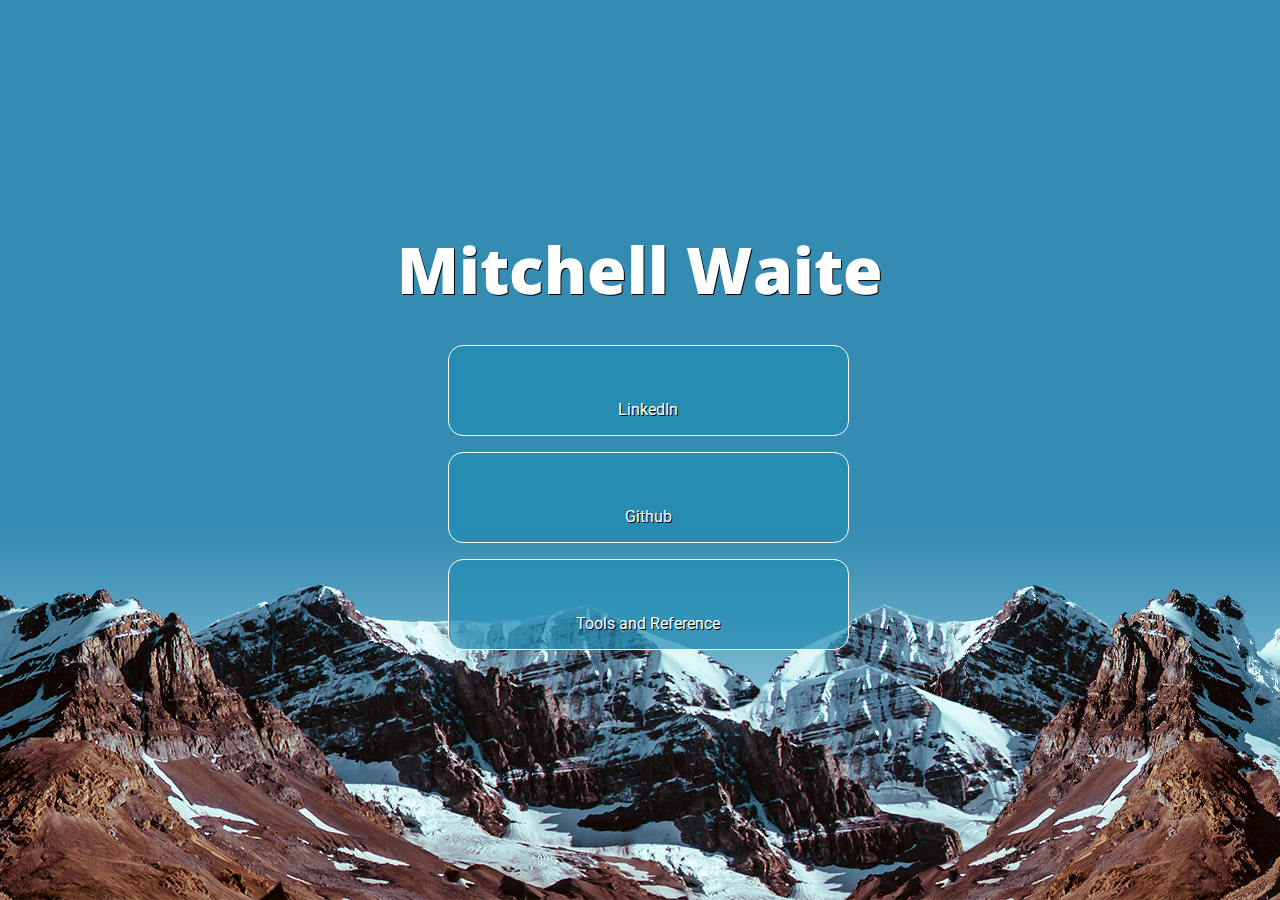
<file: index.html>
<!DOCTYPE html>

<html>
	<head>
		<title>Mitchell Waite</title>
		<meta charset="utf-8" />
      <meta name="description" content="">
      <meta name="author" content="Mitchell Waite">
      <link rel="shortcut icon" href="favicon.ico">
		<meta name="viewport" content="width=device-width, initial-scale=1" />
		<link rel="stylesheet" href="assets/css/main.css" />
      <link rel="stylesheet" href="https://use.fontawesome.com/releases/v5.5.0/css/all.css" integrity="sha384-B4dIYHKNBt8Bc12p+WXckhzcICo0wtJAoU8YZTY5qE0Id1GSseTk6S+L3BlXeVIU" crossorigin="anonymous">
	</head>
	<body>
			<div id="main" style="display:flex;justify-content:center;align-items:center;">

				<!-- Header -->
					<div id="header" style="text-align: center">
						<h1>Mitchell Waite</h1>
						<h3></h3>
                  <div id="nav">
							<ul>
								<li>
                           <a href="https://ca.linkedin.com/in/mitchellwaite" target="_blank">
                              <div id="listItem">
                                 <i class="fab fa-linkedin"></i>
                                 <span class="label">
                                    <br/>LinkedIn
                                 </span>
                              </div>
                           </a>
                        </li>
								<li>
                           <a href="https://github.com/mitchellwaite/" target="_blank">
                              <div id="listItem">
                                 <i class="fab fa-github"></i>
                                 <span class="label">
                                    <br/>Github
                                 </span>
                              </div>
                           </a>
                        </li>
                        <li>
                           <a href="tools.html">
                              <div id="listItem">
                                 <i class="fas fa-wrench"></i>
                                 <span class="label">
                                    <br/>Tools and Reference
                                 </span>
                              </div>
                           </a>
                        </li>
							</ul>
                  </div>
               </div>
			</div>
	</body>
</html>
</file>
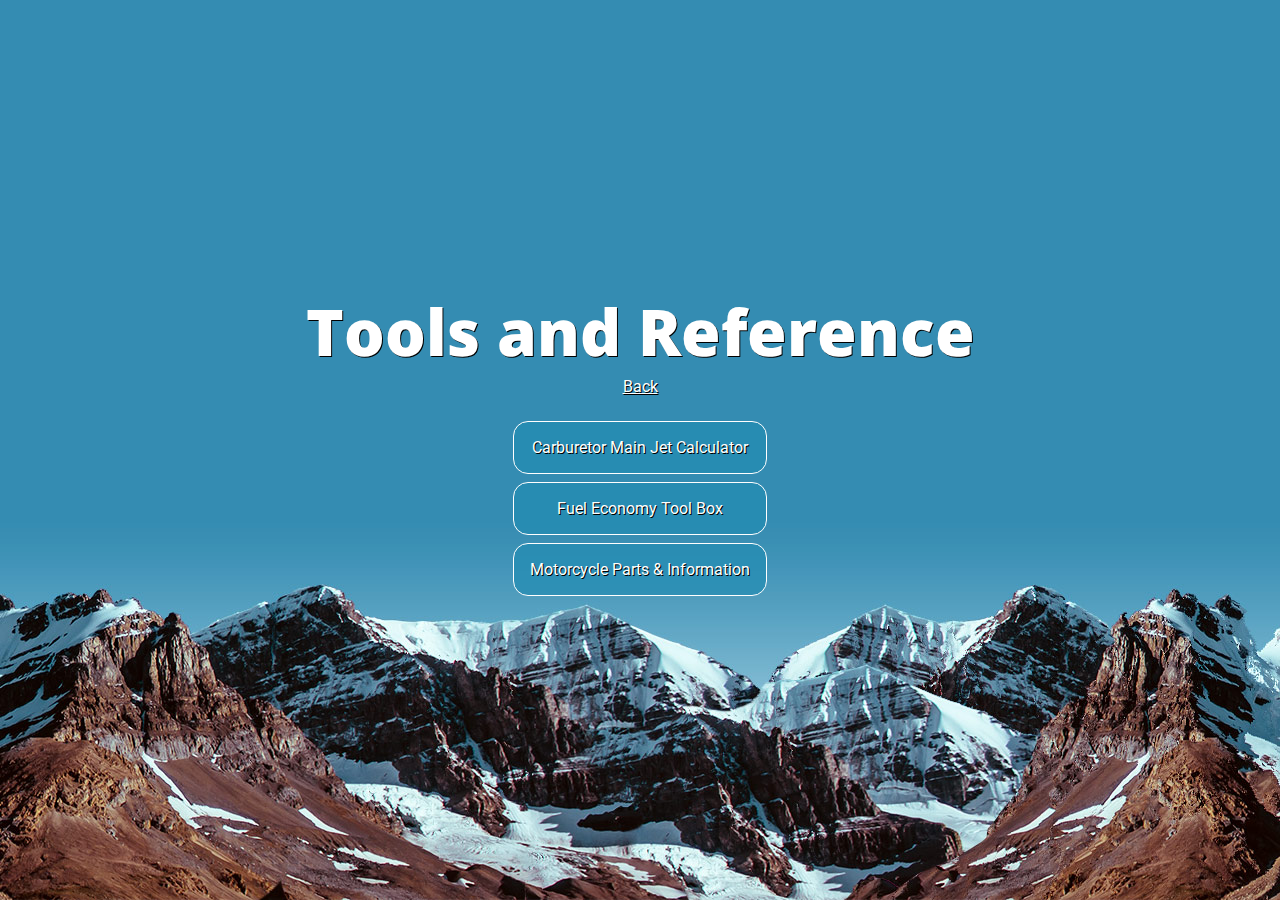
<file: tools.html>
<!DOCTYPE html>

<html>
	<head>
		<title>Mitchell Waite</title>
		<meta charset="utf-8" />
      <meta name="description" content="">
      <meta name="author" content="Mitchell Waite">
      <link rel="shortcut icon" href="favicon.ico">
		<meta name="viewport" content="width=device-width, initial-scale=1" />
		<!--[if lte IE 8]><script src="assets/js/ie/html5shiv.js"></script><![endif]-->
		<link rel="stylesheet" href="assets/css/main.css" />
		<!--[if lte IE 8]><link rel="stylesheet" href="assets/css/ie8.css" /><![endif]-->
		<!--[if lte IE 9]><link rel="stylesheet" href="assets/css/ie9.css" /><![endif]-->
	</head>
	<body>
			<div id="bg"></div>
			<div id="overlay"></div>
			<div id="main" style="display:flex;justify-content:center;align-items:center;">
				<!-- Header -->
					<div id="tools" style="text-align: center">

						<h1>Tools and Reference</h1>
                  <span style="text-decoration: underline;">
                     <a href="index.html">Back</a><br>
                  </span>
							<ul>
                        <li>
                           <a href="http://mitchellwaite.ca/MainJetCalculator/"  target="_blank">
                              <div id="listItem">
                                 <span>Carburetor Main Jet Calculator</span>
                              </div>
                           </a>
                        </li>
								<li>
                           <a href="http://mitchellwaite.ca/EconomyCalculator/"  target="_blank">
                              <div id="listItem">
                                 <span>Fuel Economy Tool Box</span>
                              </div>
                           </a>
                        </li>
                        <li>
                           <a href="http://www.mitchellwaite.ca/motorcycle-parts-reference/"  target="_blank">
                              <div id="listItem">
                                 <span>Motorcycle Parts & Information</span>
                              </div>
                           </a>
                        </li>
							</ul>

                  </div>
			</div>
	</body>
</html>
</file>
<file: assets/css/main.css>
@import url('https://fonts.googleapis.com/css?family=Open+Sans|Roboto');

body{
   font-family: 'Open Sans', sans-serif;
   background-color: #348cb2;
}

#main {
   position: absolute;
   top:0;
   bottom:0; 
   left: 0;
   right: 0;

   color: white;
   text-shadow: 1px 1px black;

   background:url("bg.jpg") bottom left;
   background-repeat: repeat-x;
   z-index: 1;
}

#bottom {
  
   min-height: 5vh;
   z-index: 0;
}

h1{
   margin: 0;
   padding: 0;
   font-size: 4em;
   font-weight: 900;
}

#header h3{
   margin: 0;
   padding: 0;
}

#nav ul {
   list-style-type: none;
 
   text-align: center;

   margin: 1em auto;
   padding: 0em 0.5em;
   display: table;
}

#nav li {
   display: inline-block;
   text-align:center;
   margin: 0.5em;
   width: 100%;   
}

#listItem {
   background-color: rgba(34, 140, 178, 0.7);
   border: 1px solid white;
   border-radius: 15px;
   padding: 1em;
   transition: all 0.5s ease;
}

#nav {
   margin-top: 1.5em;
}

#nav a {
   color: white;
   font-family: 'Roboto', sans-serif;
   text-decoration: none;
}

#tools ul {
   list-style-type: none;

   margin: 1em auto;
   padding: 0em 0.5em;
   display: table;
}

#tools li{
   margin-top: 0.5em;
   padding: 0em;
   width: 100%;
}

#tools a{
   color: white;
   font-family: 'Roboto', sans-serif;
   text-decoration: none;
}

#listItem:hover {
   background-color: rgba(255, 255, 255, 0.7);
}

i {
   font-size: 2em;
}
</file>
